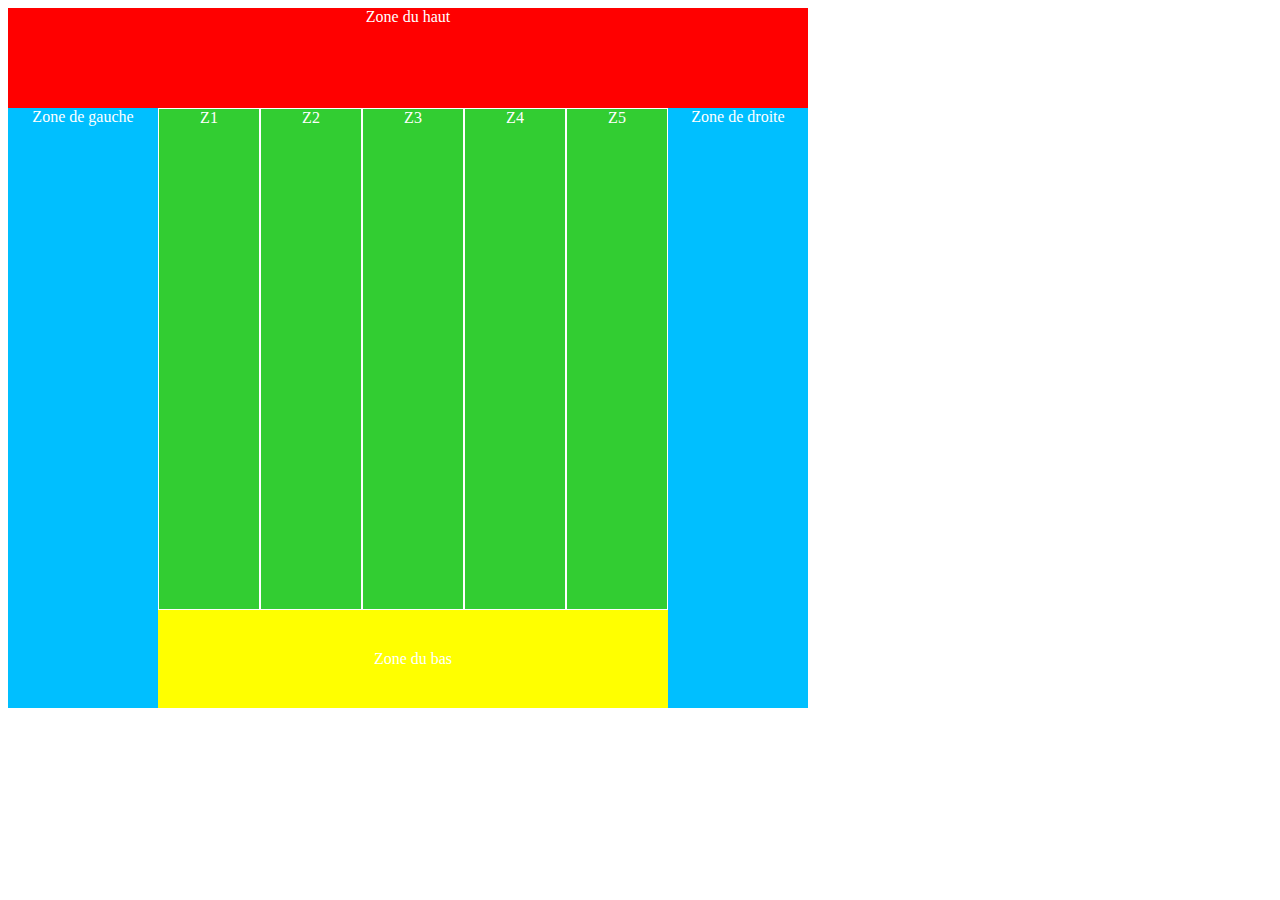
<file: exo_rectangle_html/index.html>
<!DOCTYPE html>
<html>
<head>
    <title>EXODU19</title>
    <meta charset="utf-8" />
    <link rel="stylesheet" href="style/style.css" />
</head>

<body>
    <div class="container">

        <div class="haut">
            Zone du haut
        </div>

        <div class="gauche">
            Zone de gauche
        </div>

        <div class="Z1">
            Z1
        </div>
        <div class="Z2">
            Z2
        </div>
        <div class="Z3">
            Z3
        </div>
        <div class="Z4">
            Z4
        </div>
        <div class="Z5">
            Z5
        </div>

        <div class="droite">
            Zone de droite
        </div>

        <div class="bas">
            Zone du bas
        </div>


    </div>
</body>
</html>
</file>
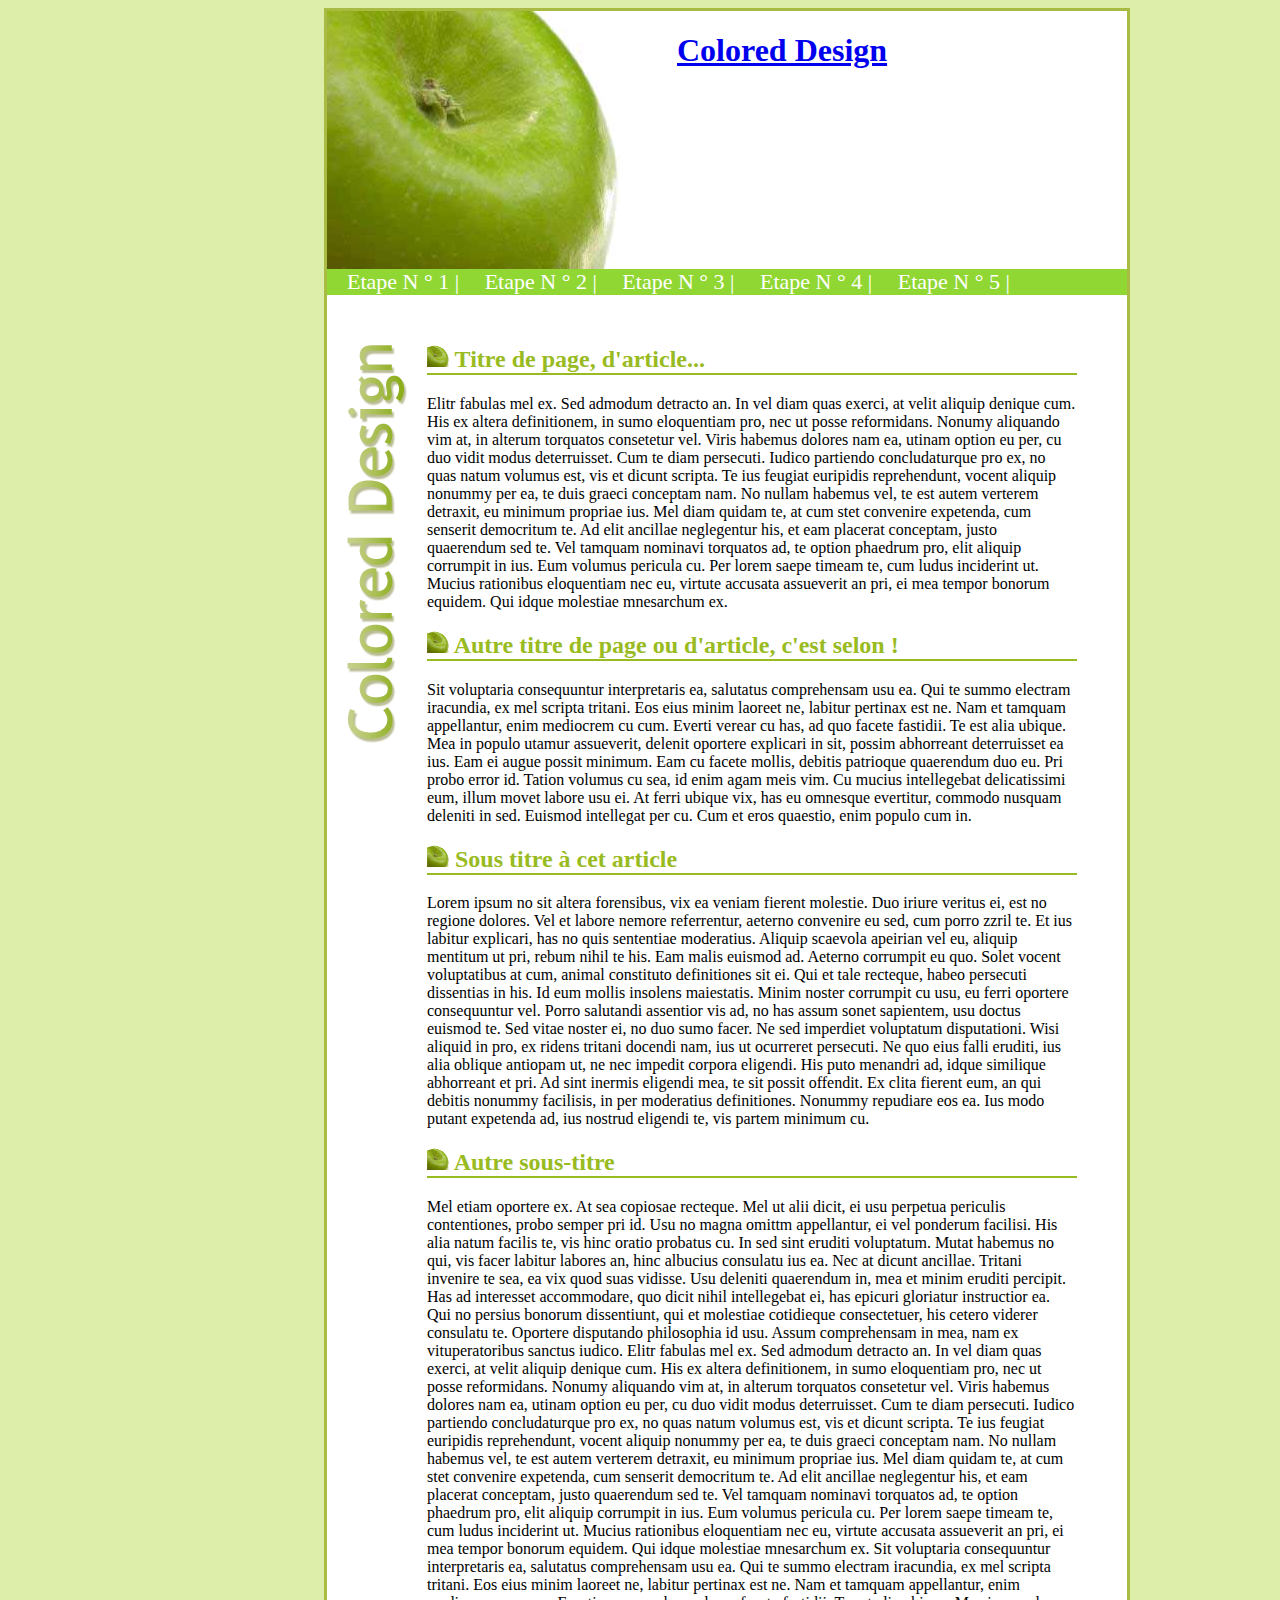
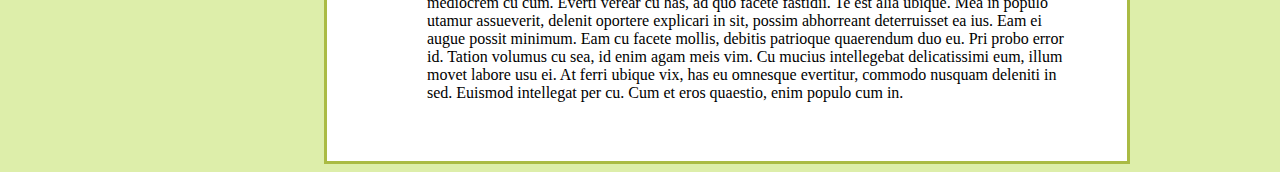
<file: exopagesite19/index.html>
<!DOCTYPE html>
<html>
<head>
    <title>PAGE ACCUEIL EXO</title>
    <meta charset="utf-8" />
    <link rel="stylesheet" href="style/style.css" />
</head>

<body>
    <div class="container">
        <header>
            <h1><a href="index.html">Colored Design</a></h1>
            <img src="images/apple.jpg" />
        </header>

        <nav>
            <div class="menu">
                
                <a class="etape1">Etape N ° 1  |</a>
                <a class="etape2">Etape N ° 2  |</a>
                <a class="etape3">Etape N ° 3  |</a>
                <a class="etape4">Etape N ° 4  |</a>
                <a class="etape5">Etape N ° 5  |</a>

            </div>
        </nav>
        <div class="main">
            <div class="droite">
                <img src="images/bg_page.gif" />
            </div>

            <div>
                <section>
                    <div class="article">
                        <h2>
                            <img src="images/little_apple.gif" />
                            Titre de page, d'article...
                        </h2>
                        <p>Elitr fabulas mel ex. Sed admodum detracto an. In vel diam quas exerci, at velit aliquip denique cum. His ex altera definitionem, in sumo eloquentiam pro, nec ut posse reformidans. Nonumy aliquando vim at, in alterum torquatos consetetur vel. Viris habemus dolores nam ea, utinam option eu per, cu duo vidit modus deterruisset. Cum te diam persecuti. Iudico partiendo concludaturque pro ex, no quas natum volumus est, vis et dicunt scripta. Te ius feugiat euripidis reprehendunt, vocent aliquip nonummy per ea, te duis graeci conceptam nam. No nullam habemus vel, te est autem verterem detraxit, eu minimum propriae ius. Mel diam quidam te, at cum stet convenire expetenda, cum senserit democritum te. Ad elit ancillae neglegentur his, et eam placerat conceptam, justo quaerendum sed te. Vel tamquam nominavi torquatos ad, te option phaedrum pro, elit aliquip corrumpit in ius. Eum volumus pericula cu. Per lorem saepe timeam te, cum ludus inciderint ut. Mucius rationibus eloquentiam nec eu, virtute accusata assueverit an pri, ei mea tempor bonorum equidem. Qui idque molestiae mnesarchum ex.</p>
                    
                        <h2>
                            <img src="images/little_apple.gif" />
                            Autre titre de page ou d'article, c'est selon !
                        </h2>
                        <p>Sit voluptaria consequuntur interpretaris ea, salutatus comprehensam usu ea. Qui te summo electram iracundia, ex mel scripta tritani. Eos eius minim laoreet ne, labitur pertinax est ne. Nam et tamquam appellantur, enim mediocrem cu cum. Everti verear cu has, ad quo facete fastidii. Te est alia ubique. Mea in populo utamur assueverit, delenit oportere explicari in sit, possim abhorreant deterruisset ea ius. Eam ei augue possit minimum. Eam cu facete mollis, debitis patrioque quaerendum duo eu. Pri probo error id. Tation volumus cu sea, id enim agam meis vim. Cu mucius intellegebat delicatissimi eum, illum movet labore usu ei. At ferri ubique vix, has eu omnesque evertitur, commodo nusquam deleniti in sed. Euismod intellegat per cu. Cum et eros quaestio, enim populo cum in.</p>

                        <h2>
                            <img src="images/little_apple.gif" />
                            Sous titre à cet article
                        </h2>                     
                       <p>Lorem ipsum no sit altera forensibus, vix ea veniam fierent molestie. Duo iriure veritus ei, est no regione dolores. Vel et labore nemore referrentur, aeterno convenire eu sed, cum porro zzril te. Et ius labitur explicari, has no quis sententiae moderatius. Aliquip scaevola apeirian vel eu, aliquip mentitum ut pri, rebum nihil te his. Eam malis euismod ad. Aeterno corrumpit eu quo. Solet vocent voluptatibus at cum, animal constituto definitiones sit ei. Qui et tale recteque, habeo persecuti dissentias in his. Id eum mollis insolens maiestatis. Minim noster corrumpit cu usu, eu ferri oportere consequuntur vel. Porro salutandi assentior vis ad, no has assum sonet sapientem, usu doctus euismod te. Sed vitae noster ei, no duo sumo facer. Ne sed imperdiet voluptatum disputationi. Wisi aliquid in pro, ex ridens tritani docendi nam, ius ut ocurreret persecuti. Ne quo eius falli eruditi, ius alia oblique antiopam ut, ne nec impedit corpora eligendi. His puto menandri ad, idque similique abhorreant et pri. Ad sint inermis eligendi mea, te sit possit offendit. Ex clita fierent eum, an qui debitis nonummy facilisis, in per moderatius definitiones. Nonummy repudiare eos ea. Ius modo putant expetenda ad, ius nostrud eligendi te, vis partem minimum cu.</p>
                   
                       <h2>
                           <img src="images/little_apple.gif" />
                           Autre sous-titre
                       </h2>

                       <p>Mel etiam oportere ex. At sea copiosae recteque. Mel ut alii dicit, ei usu perpetua periculis contentiones, probo semper pri id. Usu no magna omittm appellantur, ei vel ponderum facilisi. His alia natum facilis te, vis hinc oratio probatus cu. In sed sint eruditi voluptatum. Mutat habemus no qui, vis facer labitur labores an, hinc albucius consulatu ius ea. Nec at dicunt ancillae. Tritani invenire te sea, ea vix quod suas vidisse. Usu deleniti quaerendum in, mea et minim eruditi percipit. Has ad interesset accommodare, quo dicit nihil intellegebat ei, has epicuri gloriatur instructior ea. Qui no persius bonorum dissentiunt, qui et molestiae cotidieque consectetuer, his cetero viderer consulatu te. Oportere disputando philosophia id usu. Assum comprehensam in mea, nam ex vituperatoribus sanctus iudico. Elitr fabulas mel ex. Sed admodum detracto an. In vel diam quas exerci, at velit aliquip denique cum. His ex altera definitionem, in sumo eloquentiam pro, nec ut posse reformidans. Nonumy aliquando vim at, in alterum torquatos consetetur vel. Viris habemus dolores nam ea, utinam option eu per, cu duo vidit modus deterruisset. Cum te diam persecuti. Iudico partiendo concludaturque pro ex, no quas natum volumus est, vis et dicunt scripta. Te ius feugiat euripidis reprehendunt, vocent aliquip nonummy per ea, te duis graeci conceptam nam. No nullam habemus vel, te est autem verterem detraxit, eu minimum propriae ius. Mel diam quidam te, at cum stet convenire expetenda, cum senserit democritum te. Ad elit ancillae neglegentur his, et eam placerat conceptam, justo quaerendum sed te. Vel tamquam nominavi torquatos ad, te option phaedrum pro, elit aliquip corrumpit in ius. Eum volumus pericula cu. Per lorem saepe timeam te, cum ludus inciderint ut. Mucius rationibus eloquentiam nec eu, virtute accusata assueverit an pri, ei mea tempor bonorum equidem. Qui idque molestiae mnesarchum ex. Sit voluptaria consequuntur interpretaris ea, salutatus comprehensam usu ea. Qui te summo electram iracundia, ex mel scripta tritani. Eos eius minim laoreet ne, labitur pertinax est ne. Nam et tamquam appellantur, enim mediocrem cu cum. Everti verear cu has, ad quo facete fastidii. Te est alia ubique. Mea in populo utamur assueverit, delenit oportere explicari in sit, possim abhorreant deterruisset ea ius. Eam ei augue possit minimum. Eam cu facete mollis, debitis patrioque quaerendum duo eu. Pri probo error id. Tation volumus cu sea, id enim agam meis vim. Cu mucius intellegebat delicatissimi eum, illum movet labore usu ei. At ferri ubique vix, has eu omnesque evertitur, commodo nusquam deleniti in sed. Euismod intellegat per cu. Cum et eros quaestio, enim populo cum in.</p>
                    
                    </div>
                </section>

            </div>

        </div>

    </div>
</body>
</html>
</file>
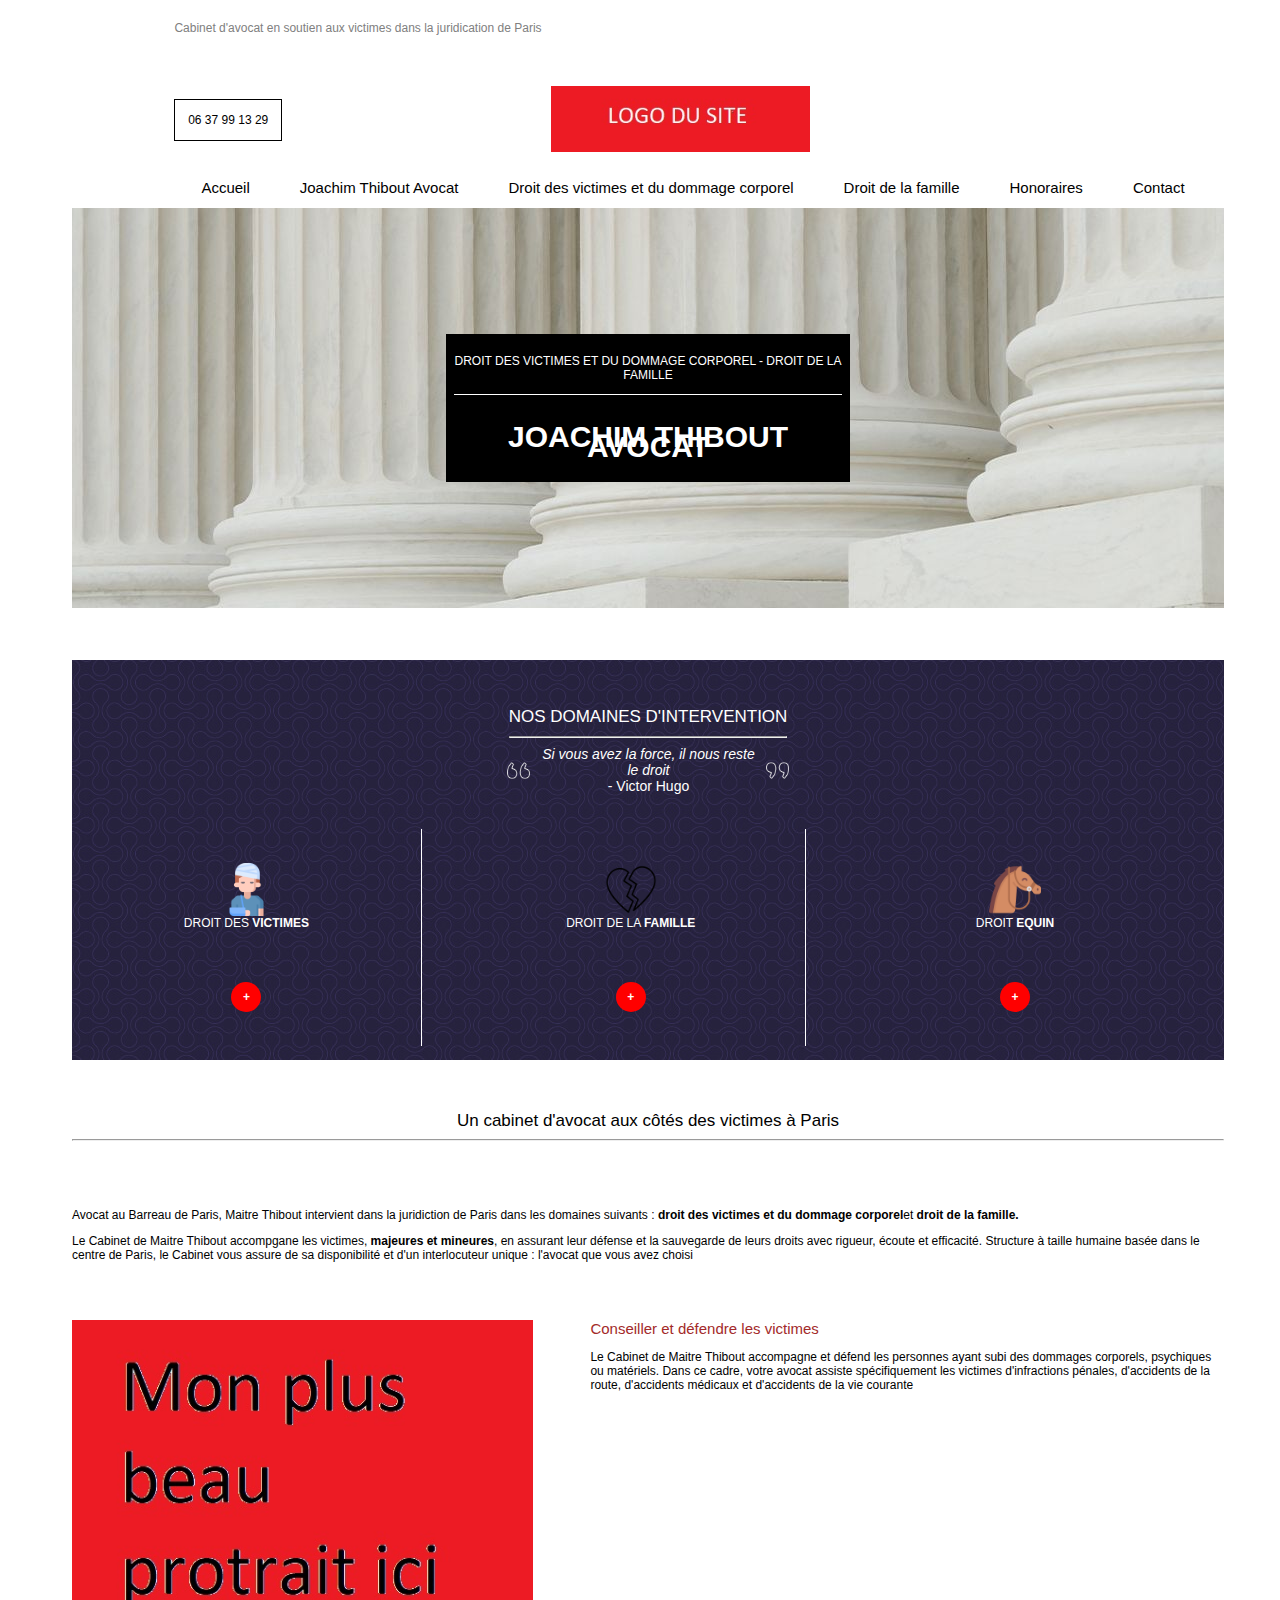
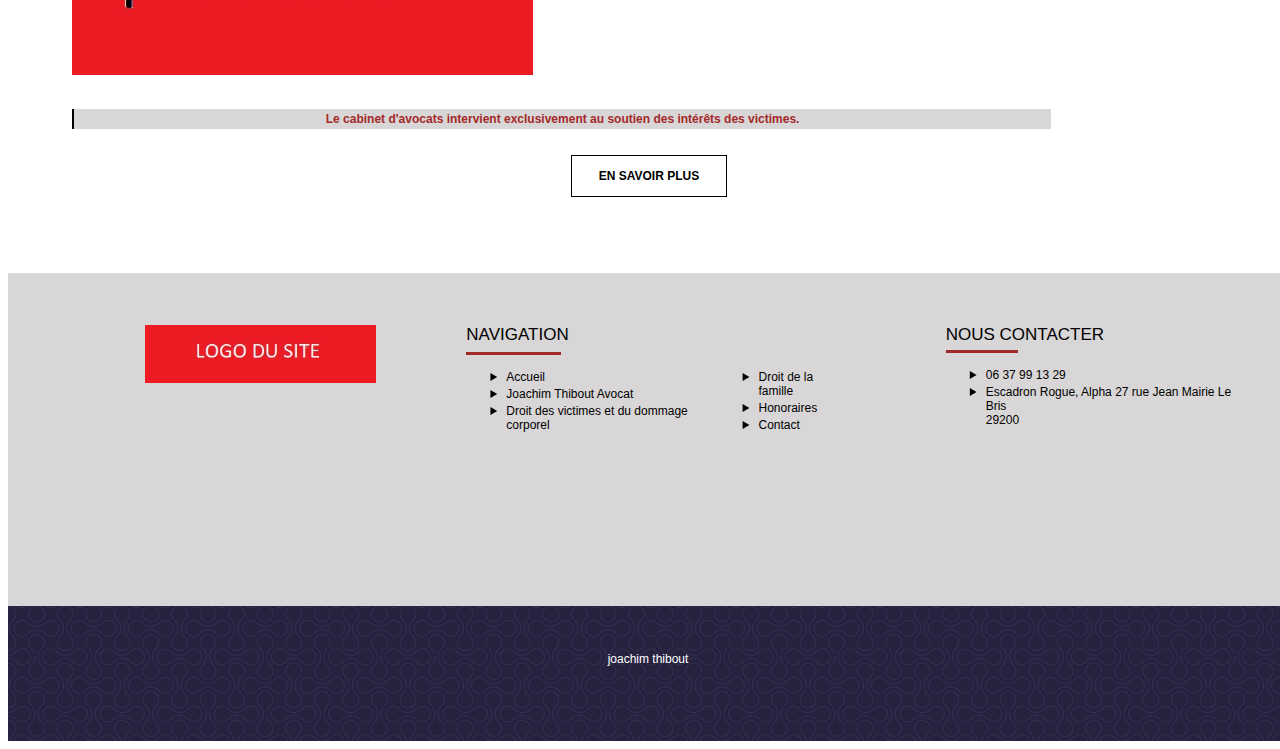
<file: siteavocat/index.html>
<!DOCTYPE html>
<html>
<head>
  <meta charset="utf-8">
  <meta name="viewport" content="width=device-width">
  <link rel="stylesheet" href="avocat.css">
  <title>EXO MOUL REMI SITE AVOCAT</title>
</head>
<body>

    <!-- ENTETE-->

    <header>

        <div class="bandeau">

            <div class="bandeau-text-1">Cabinet d'avocat en soutien aux victimes dans la juridication de Paris</div>
            <div class="bandeau-part-milieu">
                <div class="bandeau-part-milieu-phone">06 37 99 13 29</div>
                <div class="bandeau-part-milieu-logo"><img class="logo0" src="image/logo.jpg"></div>

            </div>
            <div class="bandeau-menu">
                <ul>
                    <li>Accueil</li>
                    <li>Joachim Thibout Avocat</li>
                    <li>Droit des victimes et du dommage corporel</li>
                    <li>Droit de la famille</li>
                    <li>Honoraires</li>
                    <li>Contact</li>
                </ul>
            </div>

        </div>
    </header>


    <!-- HTML PAGE 2 -->

    <div class="part2">
        <div class="encadre-part2">

            <div class="encadre-part2-text1"><p>DROIT DES VICTIMES ET DU DOMMAGE CORPOREL - DROIT DE LA FAMILLE</p></div>
            <div class="encadre-part2-text2"><h1>JOACHIM THIBOUT AVOCAT</h1></div>
        </div>
    </div>

    <!-- MILIEU  -->

    <div class="part3">
        <div class="part3-text1">NOS DOMAINES D'INTERVENTION <hr /> </div>
        <div class="part3-blocmilieu">
            <div class="quote1"><img class="quotel" src="icone/left-quote.png"></div>
            <div class="part3-text2"><em>Si vous avez la force, il nous reste le droit </em><br /> - <span> Victor Hugo </span></div>
            <div class="quote2"><img class="quoter" src="icone/right-quote.png"></div>
        </div>
        <div class="part3-text3">
            <div class="part3-text3-bloc1">
                <img class="part3-text3-bloc-image" src="icone/people.png">
                <div class="part3-text3-bloc-text">DROIT DES <strong>VICTIMES</strong></div>
                <div class="part3-text3-bloc-plus">+</div>
            </div>
            <div class="part3-text3-bloc2">
                <img class="part3-text3-bloc-image" src="icone/broken-heart.png">
                <div class="part3-text3-bloc-text">DROIT DE LA <strong>FAMILLE</strong></div>
                <div class="part3-text3-bloc-plus">+</div>
            </div>
            <div class="part3-text3-bloc3">
                <img class="part3-text3-bloc-image" src="icone/horse.png">
                <div class="part3-text3-bloc-text">DROIT <strong>EQUIN</strong></div>
                <div class="part3-text3-bloc-plus">+</div>
            </div>

        </div>

    </div>
    <!-- FIN MILIEU -->
    <!-- Partie 4 -->

    <div class="part4">
        <div class="part4-text1">Un cabinet d'avocat aux côtés des victimes à Paris <hr /> </div>
        <div class="part4-text2">
            <p>Avocat au Barreau de Paris, Maitre Thibout intervient dans la juridiction de Paris dans les domaines suivants : <strong>droit des victimes et du dommage corporel</strong>et <strong>droit de la famille. </strong> </p>
            <p>Le Cabinet de Maitre Thibout accompgane les victimes, <strong>majeures et mineures</strong>, en assurant leur défense et la sauvegarde de leurs droits avec rigueur, écoute et efficacité. Structure à taille humaine basée dans le centre de Paris, le Cabinet vous assure de sa disponibilité et d'un interlocuteur unique : l'avocat que vous avez choisi</p>
        </div>
        <div class="part4-text3">
            <img class="part4-img" src="image/portrait.jpg">
            <div class="part4-bloc-droite">
                <div class="part4-bloc-droite-titre">Conseiller et défendre les victimes</div>
                <div class="part4-bloc-droite-paragraphe">Le Cabinet de Maitre Thibout accompagne et défend les personnes ayant subi des dommages corporels, psychiques ou matériels. Dans ce cadre, votre avocat assiste spécifiquement les victimes d'infractions pénales, d'accidents de la route, d'accidents médicaux et d'accidents de la vie courante</div>
            </div>
        </div>
        <div class="part4-text4">
            Le cabinet d'avocats intervient exclusivement au soutien des intérêts des victimes.
        </div>
    </div>

    <div class="part4-bouton">
        EN SAVOIR PLUS
    </div>


    <footer>


        <!--PIED DE PAGE FOOTER 1 -->

        <div class="part5">
            <div class="part5-logo"><img class="part5-logo-taille" src="image/logo.jpg"></div>
            <div class="part5-bloc">
                <div class="part5-titre">NAVIGATION</div>
                <div class="part5-trait"></div>
                <div class="part5-list-menu">
                    <div class="part5-list-menu-gauche">
                        <ul>
                            <li><a href=""> Accueil</a></li>
                            <li><a href="">Joachim Thibout Avocat</a></li>
                            <li><a href="">Droit des victimes et du dommage corporel</a></li>
                        </ul>
                    </div>
                    <div class="part5-list-menu-droite">
                        <ul>
                            <li><a href="">Droit de la famille</a></li>
                            <li><a href="">Honoraires</a></li>
                            <li><a href="">Contact</a></li>
                        </ul>
                    </div>

                </div>
            </div>
            <div class="part5-bloc">
                <div class="part5-titre">NOUS CONTACTER </div>
                <div class="part5-trait"></div>
                <div class="part5-list-menu">
                    <ul>
                        <li>06 37 99 13 29</li>
                        <li>Escadron Rogue, Alpha 27 rue Jean Mairie Le Bris <br> 29200</li>
                    </ul>
                </div>
            </div>
        </div>
        <!--PIED DE PAGE FOOTER 2 -->
        <div class="bandeaubasfooter">joachim thibout</div>

    </footer>


</body>
</html>
</file>
<file: exo_rectangle_html/style/style.css>
.container{
    width:800px;
}




.haut{
    background-color:red;
    height:100px;
    text-align:center;
    color:white;
}

.gauche {
    background-color: deepskyblue;
    float:left;
    height: 600px;
    width:150px;
    text-align: center;
    color: white;
}

.Z1,.Z2,.Z3,.Z4,.Z5 {
    border: solid;
    border-width: 1px;
    height: 500px;
    width: 100px;
    background-color: limegreen;
    border-color:white;
    float: left;
    text-align:center;
    color:white;
}



.droite {
    background-color: deepskyblue;
    float: right;
    height: 600px;
    width: 140px;
    text-align: center;
    color: white;
}

.bas{
    background-color: yellow;
   line-height: 98px;
   text-align: center;
   color:white;
}
</file>
<file: exopagesite19/style/style.css>
.container {
    border: solid;
    margin-left: 25%;
    margin-right: 10%;
    height: 1750px;
    background-color: white;
    border-color: #AABB44;
    width:800px;
}



body{
    background-color:#DDEEAA;
    padding:0;
}


img:nth-of-type(2) {
    height: 400px;
    width: 450px;
    float: left;
}

h1:nth-of-type(1) {
  
    float: right;
    width:450px;
}

.menu {
    
    background-color: #91D734;
    color: white;
    font-size: 22px;
}

header{
    height:258px;
}

.etape1,.etape2,.etape3,.etape4,.etape5{
    margin-left:20px;
    
}

.droite{
  margin-top: 50px;
    margin-left:20px;
    margin-right:20px;
    float:left;
    
}

.article{
    float:left;
    margin-top: 30px;
    width: 650px;
}

h2 {
    border-bottom: 2px solid;
    color: #99BB22;
}
</file>
<file: siteavocat/avocat.css>
body {
    font-family: arial;
    font-size: 12px; 
    width:100%;
    height:100%;
}

/*HAUT DE PAGE*/

header {
    display: flex;
}

.logo0:hover {
    transform: translate(0px, 10px);
}

.bandeau {
    width: 100%;
    height: 100%;
}

.bandeau-text-1 {
    margin-left: 13%;
    margin-top: 1%;
    color:gray;
}

.bandeau-part-milieu {  
    display : flex; 
    align-items: center;
    margin-top:4%; 
    width:100%;
}

.bandeau-part-milieu-phone { 
    border : solid 1px black; 
    margin-left: 13%;
    padding: 1%;
}

.bandeau-part-milieu-phone:hover{ 
    background-color: rgb(19, 1, 1);
    color : white;
}

.bandeau-part-milieu-logo img{
    
    width: 80%;
    height: 90%;
}

.bandeau-part-milieu-logo {
    margin-left: 21%;
}

.bandeau-menu {
    list-style-type: none;
    display: flex;
    justify-content: space-around;
    margin-top:1%;
}

    .bandeau-menu ul { 
        display: flex;
        list-style-type: none;
    }

    .bandeau-menu ul li {
        text-align: center;
        margin-left: 50px;
        font-size: 15px;
    }

    .bandeau-menu ul li:hover {
        border-bottom: solid 2px black; 
    }


.part2 {
    background-image : url(image/danequin.jpg);
    width: 90%;
    height: 400px;
    display: flex;
    align-items: center;
    justify-content: center;
    margin : auto; 
}

.encadre-part2 { 
    background-color: black;
    color: white;
    width: 35%;
    height: 37%;
    display: flex;
    flex-direction: column;
}

.encadre-part2-text1 {
    border-bottom: solid 1px white;
    margin : 2%;
    text-align: center;
}

.encadre-part2-text2 {
    text-align: center;
    margin : 2%;
    font-size: 17px;
}




.part3 {
    background-image : url(image/pattern.jpg);
    width: 90%;
    height: 400px;
    display: flex;
    align-items: center;
    justify-content: center;
    flex-direction: column;
    margin-top: 4%; 
    color:white; 
    text-align: center; 
    margin-left:5%;
}

.part3-text1 { 
    font-size:17px; 
}
 
.part3-blocmilieu {
    display : flex; 
  
    align-items: center;
    font-size: 14px;
}

.quotel {
    width: 5%;
}
.quoter {
    width: 5%;  
}

.quote1{
    display:flex;
    flex-direction:row-reverse;
    margin-right:10px;
}

.quote2 {
    display: flex;   
    margin-left: 9px;
}

.part3-text2{
    width:21%;
}

.part3-text3 {
    display:flex;
}

.part3-text3-bloc1,  
.part3-text3-bloc2 {
    border-right : solid 1px white; 
}

.part3-text3-bloc1,  
.part3-text3-bloc2,
.part3-text3-bloc3 {
    display: flex;
    flex-direction: column;
    justify-content: center;
    align-items: center;
    height: 100%;
    margin: 3%;
    margin-left:0%;
}

.part3-text3-bloc-plus {
    background-color: red;
    border-radius: 50%; 
    width: 30px;
    height: 30px;
    line-height : 31px;
    text-align: center; 
    margin-top: 15%;
    font-weight:bold;
}

.part3-text3-bloc-plus:hover { 
    background-color: white;
    color : black; 
}



.part4{
    display: flex;
    flex-direction: column;
    margin-top: 4%;
    margin-left: 5%;
    margin-right: 5%;
    width:90%;
}

.part4-text1 { 
    text-align: center;
    font-size: 17px;
    margin-bottom: 4%;
}

.part4-text3 { 
 display: flex;
 margin-top: 4%;
}

.part4-img {
    width: 40%;
}

.part4-bloc-droite {
    margin-left: 5%;
   display: flex;
   flex-direction: column; 
}

.part4-bloc-droite-titre {
    color: rgb(163, 42, 42);
    font-size: 15px;
    margin-bottom: 2%;
}

.part4-text4 {
    color: rgb(163, 42, 42);
    background-color: rgb(216, 214, 214);
    border-left: solid 2px black;
    margin-top: 3%;
    text-align: center;
    line-height: 20px;
    height: 20px;
    margin-right:15%;
    font-weight:bold;
}

.part3-text3-bloc-image{
    width:15%;
}

h1{
    line-height:10px;
    font-size:30px;
}

p{
    font-size:12px;
}

/*footer*/
.part5 {   
    margin-top: 6%;
    display: flex;
    background-color: rgb(216, 214, 214);
    width: 100%;
   height:37vh;
}

.part5-list-menu a {
    
    text-decoration: none;
    color: black;
}

.part5-logo,
.part5-bloc {
    margin-top: 4%;
    margin-left: 4%;
    margin-right: 4%;
}

.part5-logo-taille {
    width: 76%;
    padding-left: 28%;
}

.part5-bloc {
    display: flex;
    flex-direction: column;
}

.part5-list-menu {
    display: flex;
    align-content: flex-start;
    color: black;
}

.part5-titre {
    font-size: 17px;
}

.part5-list-menu-gauche,
.part5-list-menu-droite,
.part5-list-menu
ul li {
    list-style-type: disclosure-closed;
    margin-top: 3px;
}

.part5-trait {
    background-color: rgb(163, 42, 42);
    width: 25%;
    height: 3px;
    margin-top: 2%;
}

.part4-bouton {
    border: solid 1px black;
    font-weight: bold;
    margin-top: 2%;
    padding: 1%;
    width: 10%;
    text-align: center;
    margin-left: 44%;
}

.bandeaubasfooter {
    background-image:url(image/pattern.jpg);
    height:15vh;
    color:white;
    text-align:center;
    line-height:107px;
}
</file>
